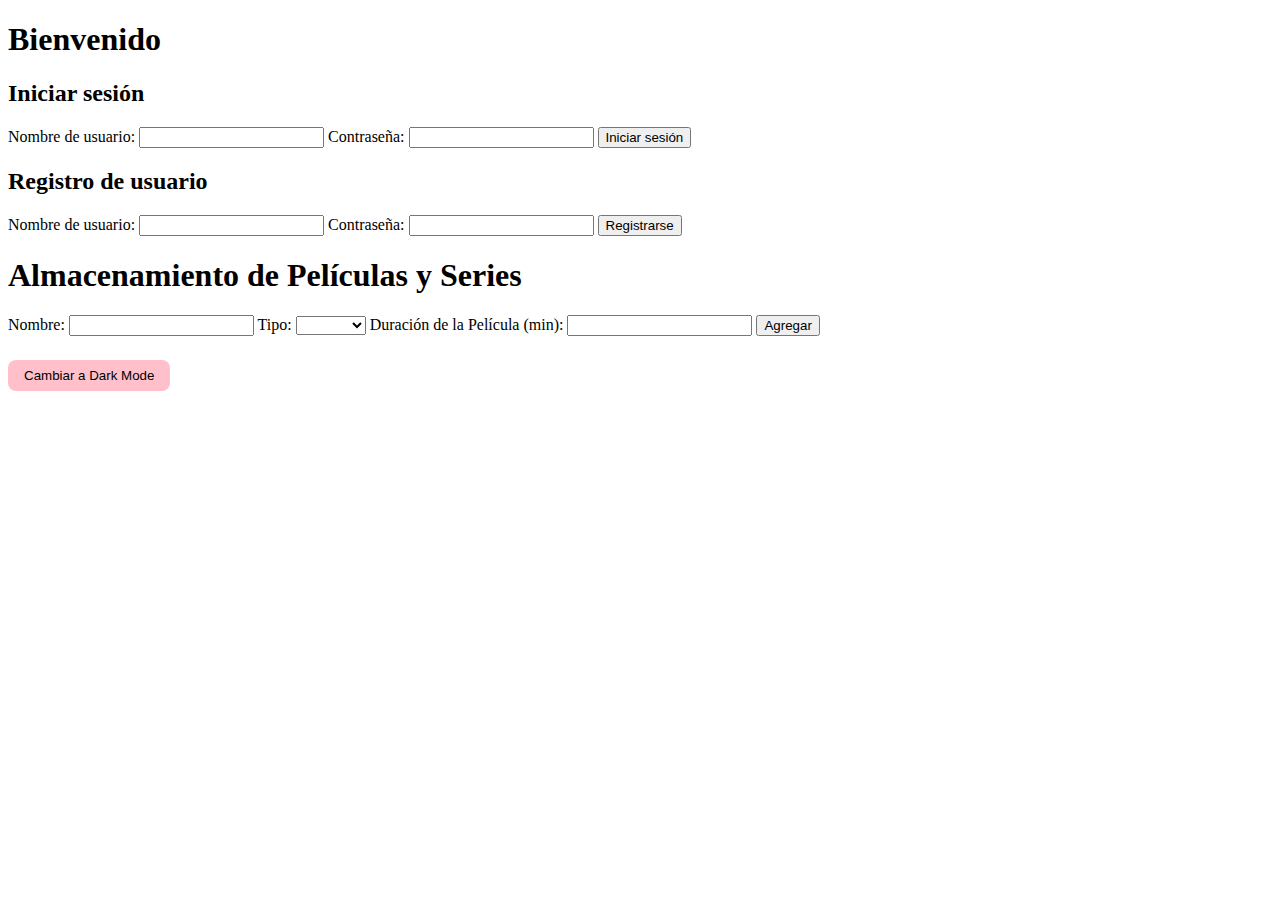
<file: pelis.html>
<!DOCTYPE html>
<html>
  <head>
    <meta charset="UTF-8">
    <link rel="stylesheet" href="main.css">
    <title>Almacenamiento de Películas y Series</title>
  </head>
  <body>
    <h1>Bienvenido</h1>
    <div id="login-form">
      <h2>Iniciar sesión</h2>
      <form>
        <label for="username">Nombre de usuario:</label>
        <input type="text" id="username" name="username" required>
        <label for="password">Contraseña:</label>
        <input type="password" id="password" name="password" required>
        <button type="submit">Iniciar sesión</button>
      </form>
    </div>
    <div id="register-form">
      <h2>Registro de usuario</h2>
      <form>
        <label for="new-username">Nombre de usuario:</label>
        <input type="text" id="new-username" name="new-username" required>
        <label for="new-password">Contraseña:</label>
        <input type="password" id="new-password" name="new-password" required>
        <button type="submit">Registrarse</button>
      </form>
    </div>
    <h1>Almacenamiento de Películas y Series</h1>

    <form id="formulario">
      <label for="nombre">Nombre:</label>
      <input type="text" id="nombre" required>

      <label for="tipo">Tipo:</label>
      <select id="tipo" required>
        <option value=""></option>
        <option value="Película">Película</option>
        <option value="Serie">Serie</option>
      </select>

      <div id="datosSerie" style="display:none">
        <label for="cantidadTemporadas">Cantidad de temporadas:</label>
        <input type="number" id="cantidadTemporadas">

        <label for="cantidadEpisodios">Cantidad de episodios por temporada:</label>
        <input type="number" id="cantidadEpisodios">

        <label for="duracion">Duración promedio por episodio (min):</label>
        <input type="number" id="duracion">
      </div>

      <label for="duracionPeli">Duración de la Película (min):</label>
      <input type="number" id="duracionPeli">

      <button type="submit">Agregar</button>
    </form>

    <ul id="listaItems"></ul>
    <p id="duracionPeliculas"></p>
    <p id="duracionSeries"></p>

    <div class="btn-group">

        <button id="color-mode" class="btn">Cambiar a Dark Mode</button>

    </div>

    <script src="app.js"></script>
  </body>
</html>
</file>
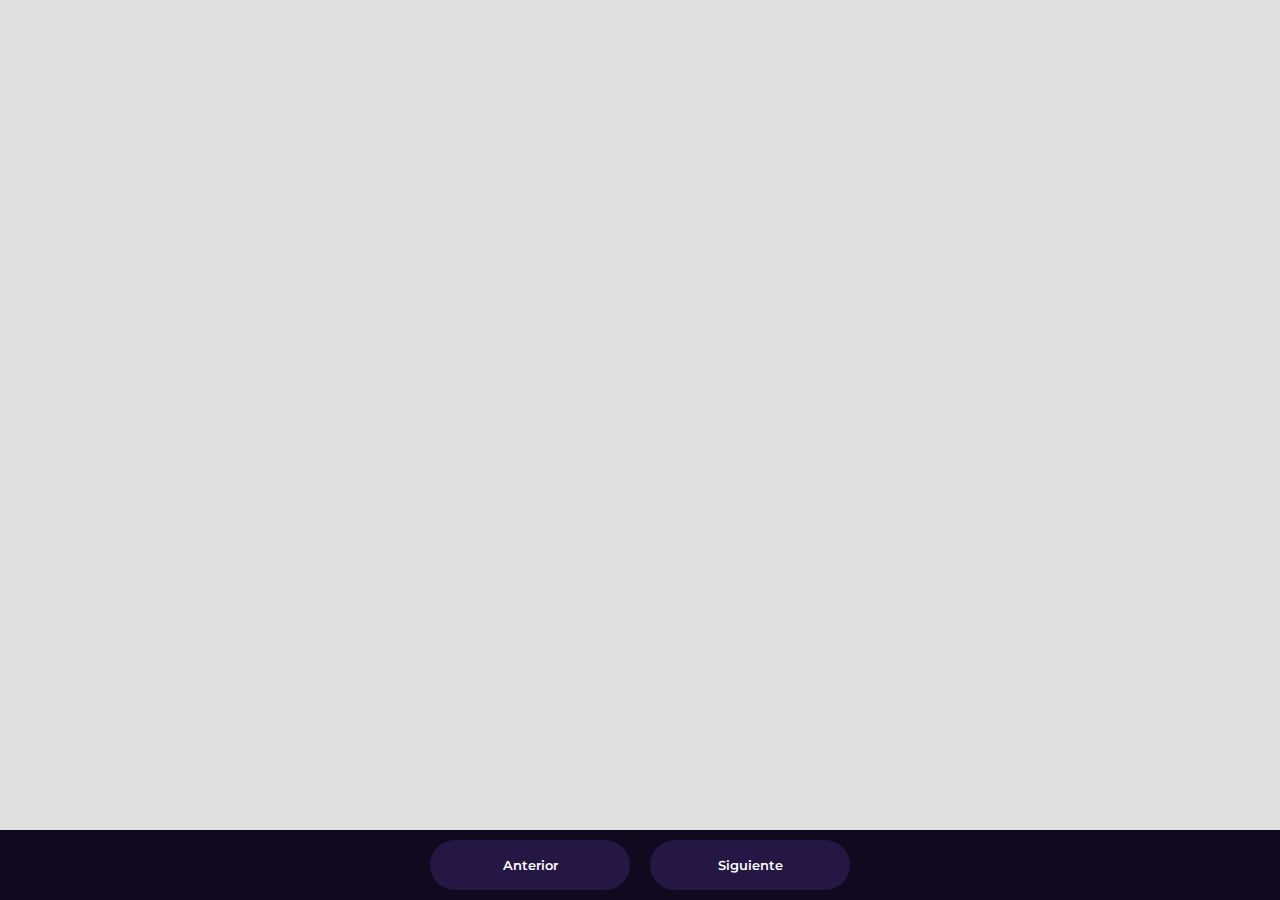
<file: pages/pelispopulares.html>
<!DOCTYPE html>
<html lang="en">
<head>
	<meta charset="UTF-8">
	<meta http-equiv="X-UA-Compatible" content="IE=edge">
	<meta name="viewport" content="width=device-width, initial-scale=1.0">
	<link rel="preconnect" href="https://fonts.googleapis.com">
	<link rel="preconnect" href="https://fonts.gstatic.com" crossorigin>
	<link href="https://fonts.googleapis.com/css2?family=Montserrat:wght@600&display=swap" rel="stylesheet">
	<link rel="stylesheet" href="../css/estilos.css">
	<title>Sitio de peliculas</title>
</head>
<body>
	<div class="contenedor" id="contenedor"></div>

	<div class="paginacion">
		<button id="btnAnterior">Anterior</button>
		<button id="btnSiguiente">Siguiente</button>
	</div>

	<script src="../js/pelispopulares.js"></script>
</body>
</html>
</file>
<file: main.css>
.btn-group {
    display: flex;
    gap: 1rem;
    margin-top: 1.5rem;
    flex-wrap: wrap;
  }
  .btn-group .btn {
    border: 0;
    padding: 0.5rem 1rem;
    border-radius: 0.5rem;
    cursor: pointer;
    background-color: pink;
  }
  .btn-group .btn:hover {
    background-color: #d9a4ad;
  }
  
/****** DARK MODE ******/

body {
    transition: background-color .3s, color .3s;
}

body.dark-mode {
    background-color: #1b0737;
    color: white;
}
</file>
<file: css/estilos.css>
* {
	margin: 0;
	padding: 0;
	box-sizing: border-box;
}

body {
	font-family: 'Montserrat', sans-serif;
	background: #e0e0e0;
	color: #1d1d1d;
}

.contenedor {
	width: 90%;
	max-width: 1000px;
	margin: 40px auto 100px auto;

	display: grid;
	grid-template-columns: repeat(4, 1fr);
	gap: 40px;
}

.contenedor .pelicula {
	text-align: center;
}

.contenedor .pelicula .titulo {
	font-size: 16px;
	font-weight: 600;
}

.contenedor .pelicula .poster {
	width: 100%;
	margin-bottom: 10px;
	border-radius: 15px;
}

.paginacion {
	position: fixed;
	bottom: 0;
	background: #100a1f;
	width: 100%;
	display: flex;
	justify-content: center;
	gap: 20px;
	padding: 10px;
}

.paginacion button {
	cursor: pointer;
	border: none;
	display: flex;
	align-items: center;
	justify-content: center;
	text-align: center;
	height: 50px;
	width: 200px;
	background: #241744;
	color: #fff;
	border-radius: 100px;
	font-family: 'Montserrat', sans-serif;
	font-weight: 600;
	transition: .3s ease all;
}

.paginacion button:hover {
	background: #137c32;
}
</file>
